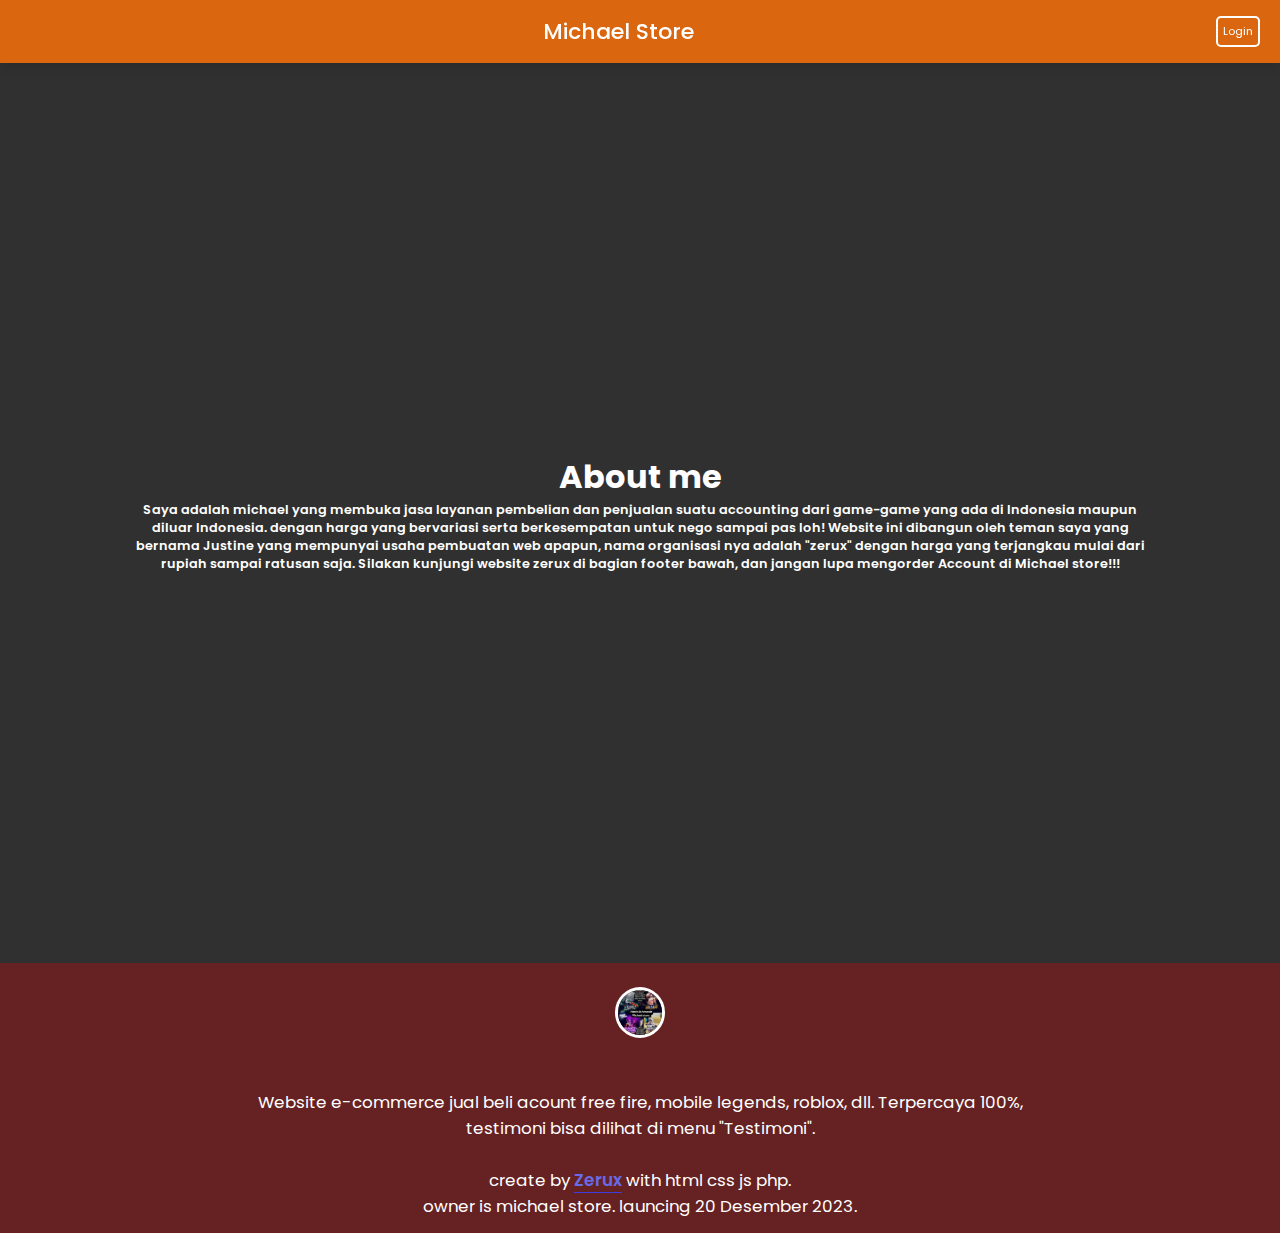
<file: about/index.html>
<!doctype html>
<html>
    <head>
        <meta http-equiv="content-type" content="text/html; charset=utf-8" />
        <meta name="viewport" content="width=device-width, initial-scale=1.0" />
        <link
            rel="stylesheet"
            href="https://unicons.iconscout.com/release/v4.0.0/css/line.css"
        />
        <link rel="stylesheet" href="style.css" type="text/css" media="all" />
        <script src="script.js" defer></script>
        <title>About me</title>
    </head>
    <body>
        <nav class="nav">
            <i class="uil uil-bars navOpenBtn"></i>
            <a href="#" class="logo">Michael Store</a>

            <ul class="nav-links">
                <i class="uil uil-times navCloseBtn"></i>
                <img src="icon.png" class="logoImgNav" alt="" />
                <li><a href="#">Home</a></li>
                <li><a href="/products">Products</a></li>
                <li><a href="/testimoni">Testimoni</a></li>
                <li><a href="/about" class="active">About Us</a></li>
                <li><a href="/contact">Contact Us</a></li>
            </ul>

            <a href="/login" class="login">Login</a>
        </nav>

       <div class="content">
         
        <h1>About me</h1>
        <p>Saya adalah michael yang membuka jasa layanan pembelian dan penjualan suatu accounting dari game-game yang ada di Indonesia maupun diluar Indonesia. dengan harga yang bervariasi serta berkesempatan untuk nego sampai pas loh! Website ini dibangun oleh teman saya yang bernama Justine yang mempunyai usaha pembuatan web apapun, nama organisasi nya adalah "zerux" dengan harga yang terjangkau mulai dari rupiah sampai ratusan saja. Silakan kunjungi website zerux di bagian footer bawah, dan jangan lupa mengorder Account di Michael store!!!</p>
       </div>
        
        
                <div class="footer">
                <img src="icon.png" class="logoImgFot" alt="" />
                <p id="fotTxt">
                    Website e-commerce jual beli acount free fire, mobile
                    legends, roblox, dll. Terpercaya 100%, testimoni bisa
                    dilihat di menu "Testimoni".
                    <br />
                    <br />
                    create by
                    <a
                        class="zerux"
                        href="https://zeruxwebsite.zeru-program.repl.co/"
                        >Zerux</a
                    >
                    with html css js php.<br />
                    owner is michael store. launcing 20 Desember 2023.
                </p>
            </div>
    </body>
</html>
</file>
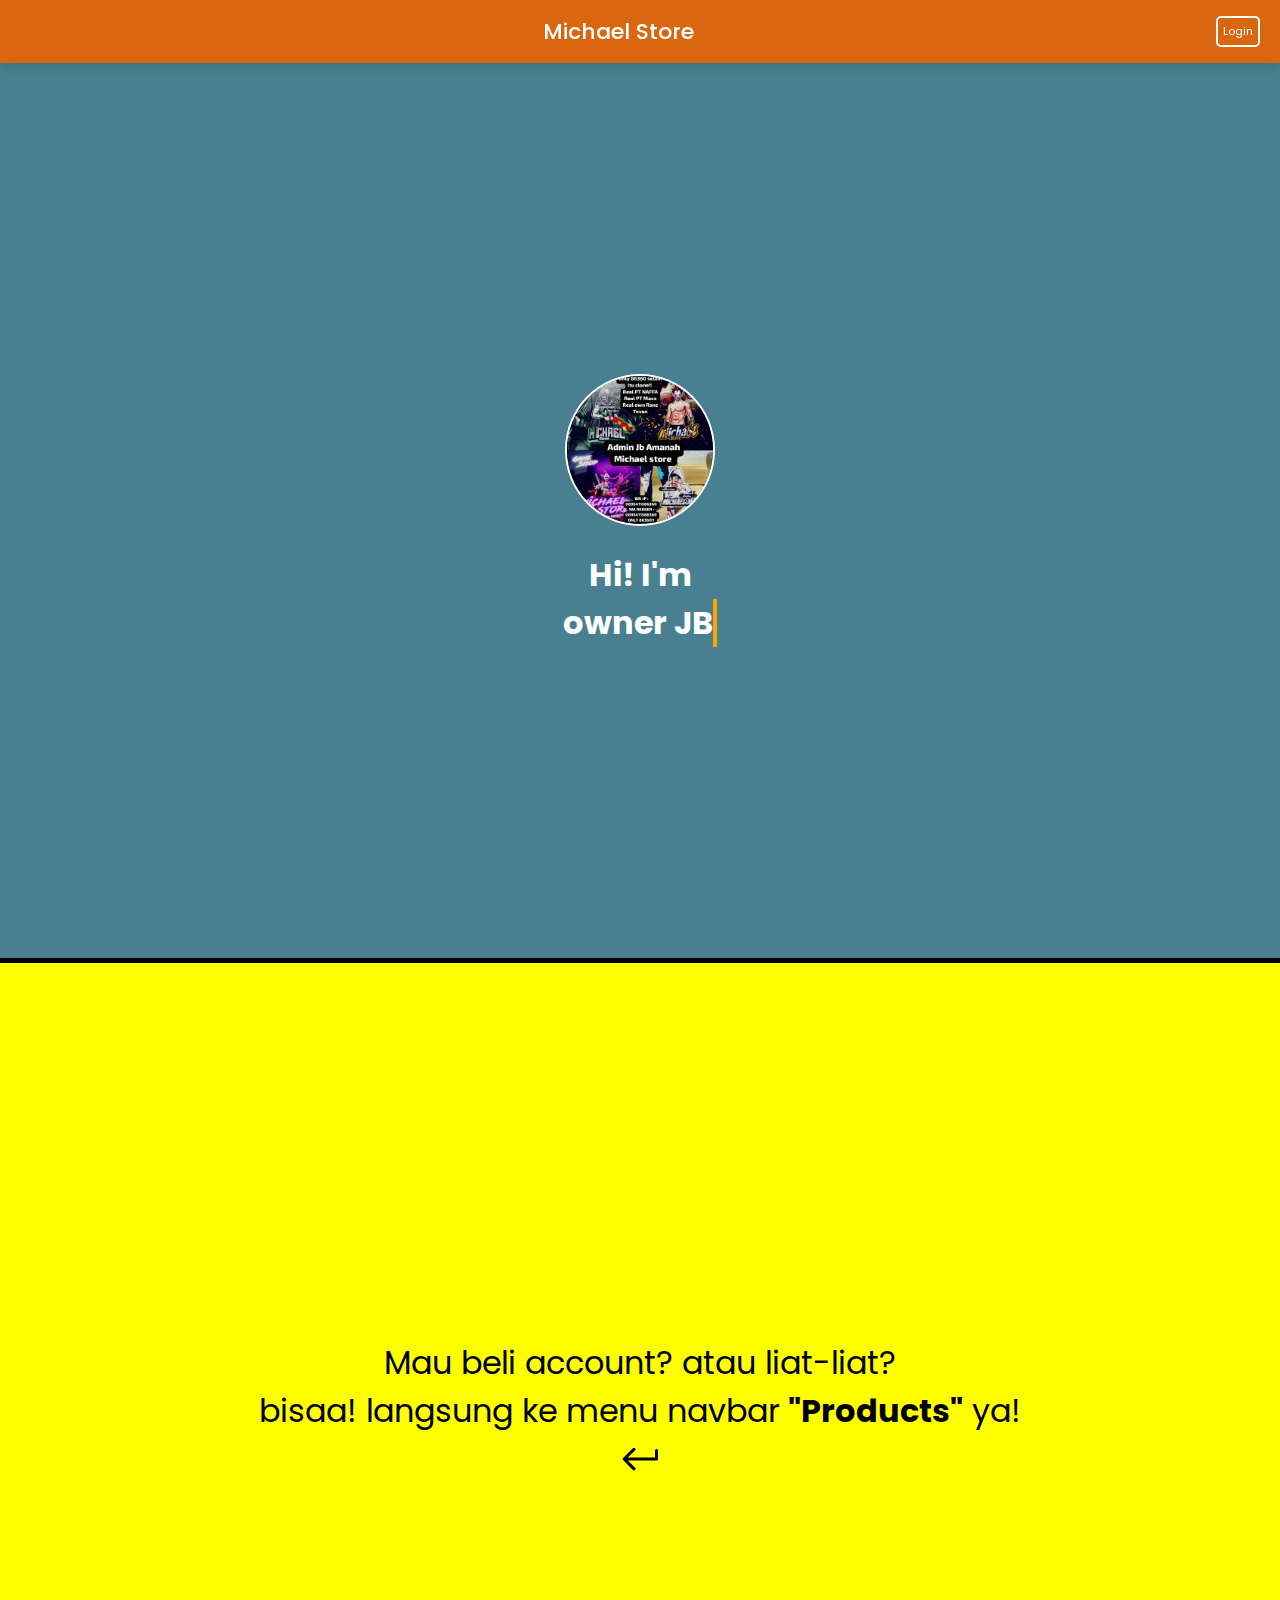
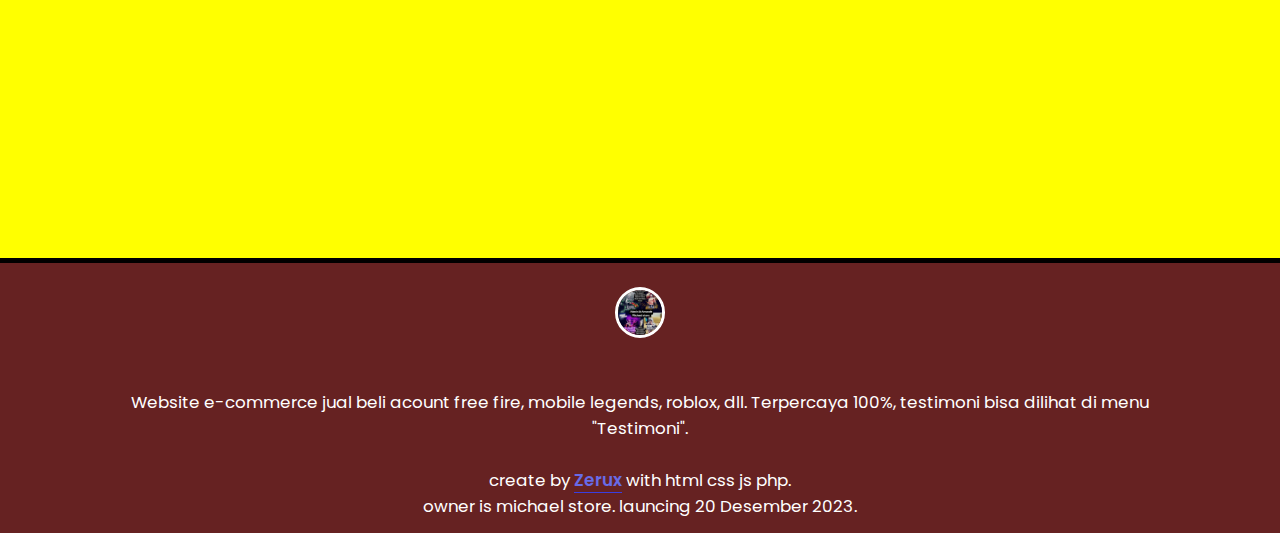
<file: home/index.html>
<!doctype html>
<html lang="en">
    <head>
        <meta charset="UTF-8" />
        <meta http-equiv="X-UA-Compatible" content="IE=edge" />
        <meta name="viewport" content="width=device-width, initial-scale=1.0" />
        <title>Michael store</title>

        <link rel="stylesheet" href="style.css" />

        <link
            rel="stylesheet"
            href="https://unicons.iconscout.com/release/v4.0.0/css/line.css"
        />
        <script src="script.js" defer></script>
    </head>

    <body>
        <nav class="nav">
            <i class="uil uil-bars navOpenBtn"></i>
            <a href="#" class="logo">Michael Store</a>

            <ul class="nav-links">
                <i class="uil uil-times navCloseBtn"></i>
                <img src="icon.png" class="logoImgNav" alt="" />
                <li><a href="#" class="active">Home</a></li>
                <li><a href="/products">Products</a></li>
                <li><a href="/testimoni">Testimoni</a></li>
                <li><a href="/about">About Us</a></li>
                <li><a href="/contact">Contact Us</a></li>
            </ul>

            <a href="/login" class="login">Login</a>
        </nav>
        <div class="content">
            <div class="opening">
                <img src="icon.png" class="logoImg" alt="" />
                <br />
                <h2>
                    Hi! I'm
                    <p class="writing">owner JB</p>
                </h2>
            </div>
            <div class="content-lain">
                <p id="cltxt">
                    Mau beli account? atau liat-liat? <br />bisaa! langsung ke
                    menu navbar <b>"Products"</b> ya!
                </p>
                <svg
                    viewBox="0 0 48 48"
                    xmlns="http://www.w3.org/2000/svg"
                    height="1.5em"
                    width="1.5em"
                >
                    <path
                        fill="currentColor"
                        d="m16.9 34.9-9.8-9.8q-.25-.25-.35-.525-.1-.275-.1-.525 0-.3.1-.55.1-.25.35-.5l9.8-9.8q.45-.45 1.1-.475.65-.025 1.1.425.45.45.45 1.075T19.1 15.3l-7.3 7.3H39v-7.1q0-.65.425-1.075Q39.85 14 40.5 14q.65 0 1.075.425Q42 14.85 42 15.5v8.55q0 .65-.425 1.075-.425.425-1.075.425H11.85l7.25 7.25q.45.45.45 1.05 0 .6-.45 1.05-.45.45-1.1.45-.65 0-1.1-.45Z"
                    />
                </svg>
            </div>
            <div class="footer">
                <img src="icon.png" class="logoImgFot" alt="" />
                <p id="fotTxt">
                    Website e-commerce jual beli acount free fire, mobile
                    legends, roblox, dll. Terpercaya 100%, testimoni bisa
                    dilihat di menu "Testimoni".
                    <br />
                    <br />
                    create by
                    <a
                        class="zerux"
                        href="https://zeruxwebsite.zeru-program.repl.co/"
                        >Zerux</a
                    >
                    with html css js php.<br />
                    owner is michael store. launcing 20 Desember 2023.
                </p>
            </div>
        </div>
    </body>
</html>
</file>
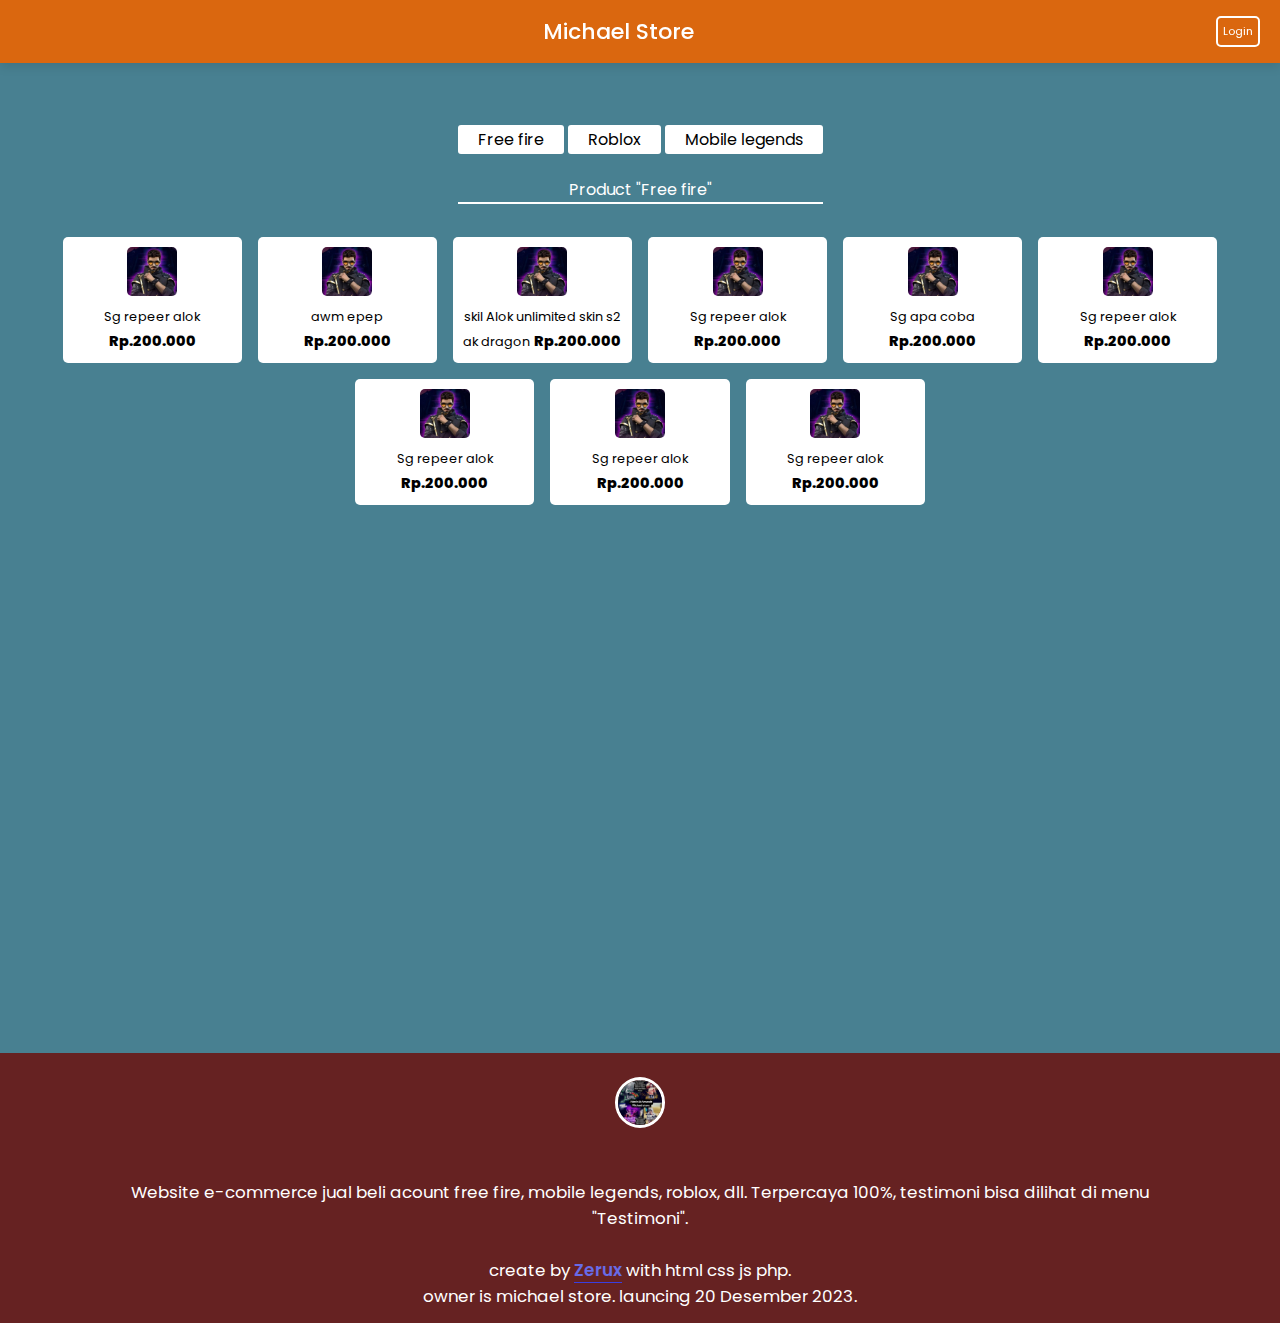
<file: products/index.html>
<!doctype html>
<html>
    <head>
        <meta http-equiv="content-type" content="text/html; charset=utf-8" />
        <meta name="viewport" content="width=device-width, initial-scale=1.0" />
        <link
            rel="stylesheet"
            href="https://unicons.iconscout.com/release/v4.0.0/css/line.css"
        />
        <link rel="stylesheet" href="style.css" type="text/css" media="all" />
        <script src="script.js" defer></script>
        <title>Product</title>
    </head>
    <body>
        <nav class="nav">
            <i class="uil uil-bars navOpenBtn"></i>
            <a href="#" class="logo">Michael Store</a>

            <ul class="nav-links">
                <i class="uil uil-times navCloseBtn"></i>
                <img src="icon.png" class="logoImgNav" alt="" />
                <li><a href="#">Home</a></li>
                <li><a href="/products" class="active">Products</a></li>
                <li><a href="/testimoni">Testimoni</a></li>
                <li><a href="/about">About Us</a></li>
                <li><a href="/contact">Contact Us</a></li>
            </ul>

            <a href="/login" class="login">Login</a>
        </nav>

        <div class="content">
            <div class="swipe-product">
                <a class="b-p p-ff" href="#" onclick="chFf()">Free fire</a>
                <a class="b-p p-roblox" href="#" onclick="chRb()">Roblox</a>
                <a class="b-p p-mlegend" href="#" onclick="chMl()"
                    >Mobile legends</a
                >
                <br />
                <br />
                <p id="chTxt">Product "Free fire"</p>
                <br />
            </div>
            <div id="box-ff">
                <div id="box1" class="box-1">
                    <a href="#" class="box">
                        <div>
                            <img src="i.png" class="img-box-p" alt="gbr" />
                            <br />
                            <label class="dbox">Sg repeer alok</label>
                            <label class="dbox harga">Rp.200.000</label>
                        </div>
                    </a>
                    <a href="#" class="box">
                        <div>
                            <img src="i.png" class="img-box-p" alt="gbr" />
                            <br />
                            <label class="dbox">awm epep</label>
                            <label class="dbox harga">Rp.200.000</label>
                        </div>
                    </a>
                    <a href="#" class="box">
                        <div>
                            <img src="i.png" class="img-box-p" alt="gbr" />
                            <br />
                            <label class="dbox"
                                >skil Alok unlimited skin s2 ak dragon</label
                            >
                            <label class="dbox harga">Rp.200.000</label>
                        </div>
                    </a>
                    <a href="#" class="box">
                        <div>
                            <img src="i.png" class="img-box-p" alt="gbr" />
                            <br />
                            <label class="dbox">Sg repeer alok</label>
                            <label class="dbox harga">Rp.200.000</label>
                        </div>
                    </a>
                    <a href="#" class="box">
                        <div>
                            <img src="i.png" class="img-box-p" alt="gbr" />
                            <br />
                            <label class="dbox">Sg apa coba</label>
                            <label class="dbox harga">Rp.200.000</label>
                        </div>
                    </a>
                    <a href="#" class="box">
                        <div>
                            <img src="i.png" class="img-box-p" alt="gbr" />
                            <br />
                            <label class="dbox">Sg repeer alok</label>
                            <label class="dbox harga">Rp.200.000</label>
                        </div>
                    </a>
                    <a href="#" class="box">
                        <div>
                            <img src="i.png" class="img-box-p" alt="gbr" />
                            <br />
                            <label class="dbox">Sg repeer alok</label>
                            <label class="dbox harga">Rp.200.000</label>
                        </div>
                    </a>
                    <a href="#" class="box">
                        <div>
                            <img src="i.png" class="img-box-p" alt="gbr" />
                            <br />
                            <label class="dbox">Sg repeer alok</label>
                            <label class="dbox harga">Rp.200.000</label>
                        </div>
                    </a>
                    <a href="#" class="box">
                        <div>
                            <img src="i.png" class="img-box-p" alt="gbr" />
                            <br />
                            <label class="dbox">Sg repeer alok</label>
                            <label class="dbox harga">Rp.200.000</label>
                        </div>
                    </a>
                    <div class="btn-next">
                        <button type="button" onclick="backFf()">back</button>
                        <button type="button" onclick="nextFf()">next</button>
                    </div>
                </div>
            </div>
        </div>
        <div class="footer">
            <img src="icon.png" class="logoImgFot" alt="" />
            <p id="fotTxt">
                Website e-commerce jual beli acount free fire, mobile legends,
                roblox, dll. Terpercaya 100%, testimoni bisa dilihat di menu
                "Testimoni".
                <br />
                <br />
                create by
                <a
                    class="zerux"
                    href="https://zeruxwebsite.zeru-program.repl.co/"
                    >Zerux</a
                >
                with html css js php.<br />
                owner is michael store. launcing 20 Desember 2023.
            </p>
        </div>
    </body>
</html>
</file>
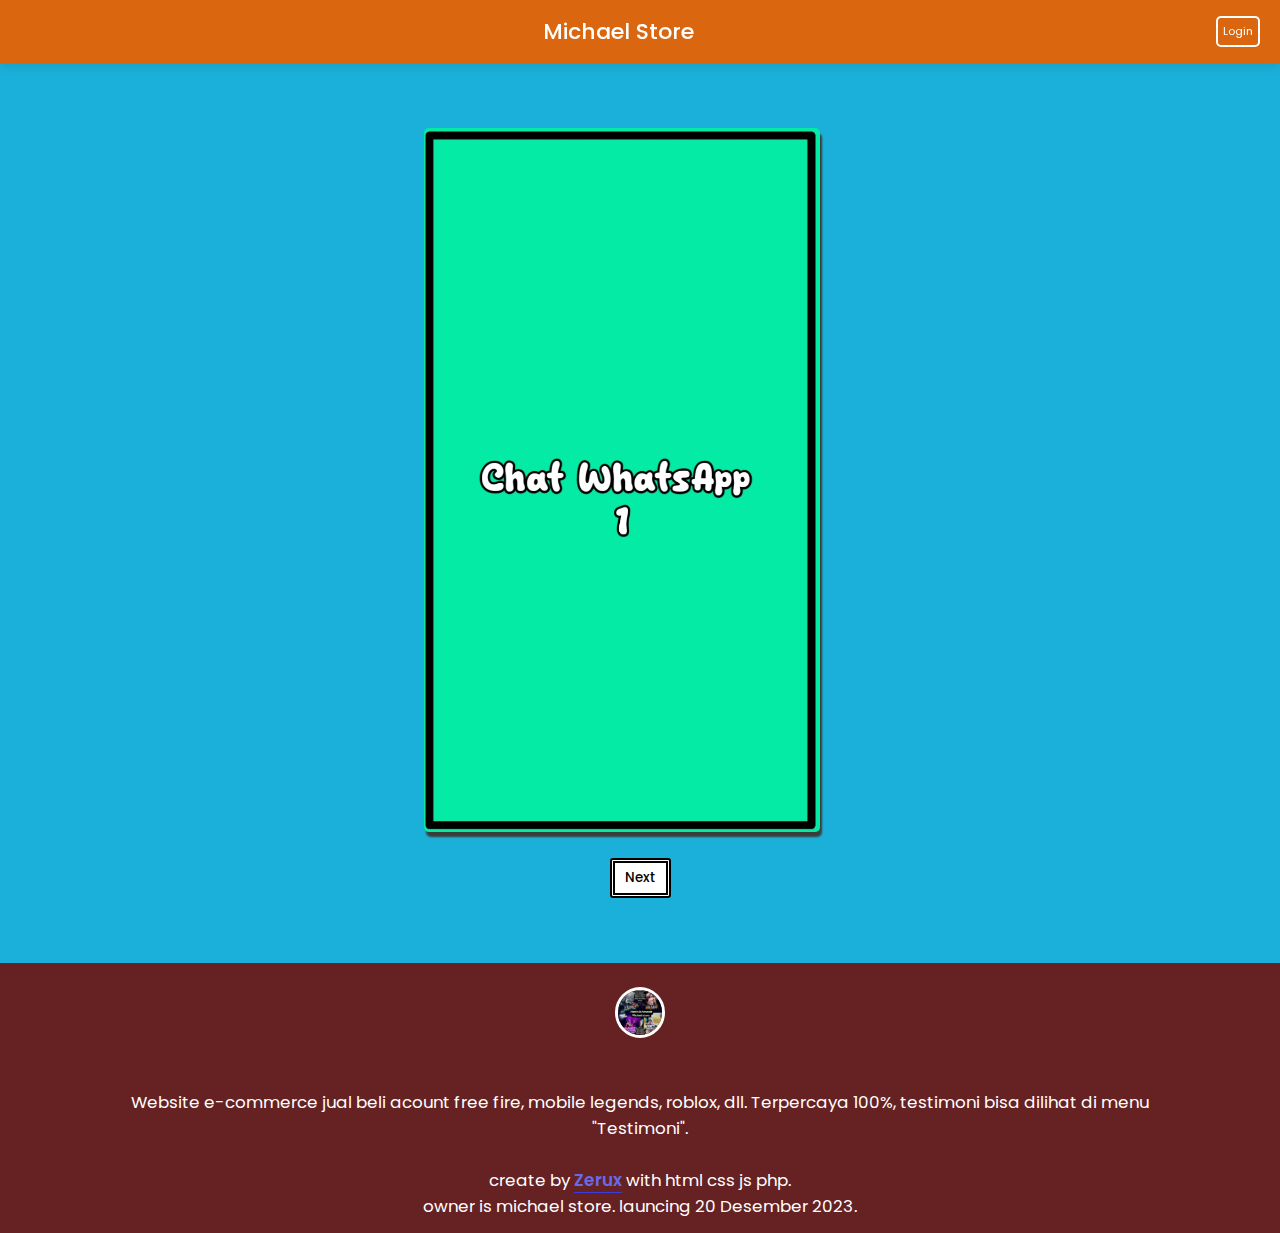
<file: testimoni/index.html>
<!doctype html>
<html>
    <head>
        <meta http-equiv="content-type" content="text/html; charset=utf-8" />
        <meta name="viewport" content="width=device-width, initial-scale=1.0" />
        <link
            rel="stylesheet"
            href="https://unicons.iconscout.com/release/v4.0.0/css/line.css"
        />
        <link rel="stylesheet" href="style.css" type="text/css" media="all" />
        <script src="script.js" defer></script>
        <title>Testimoni</title>
    </head>
    <body>
        <nav class="nav">
            <i class="uil uil-bars navOpenBtn"></i>
            <a href="#" class="logo">Michael Store</a>

            <ul class="nav-links">
                <i class="uil uil-times navCloseBtn"></i>
                <img src="icon.png" class="logoImgNav" alt="" />
                <li><a href="#">Home</a></li>
                <li><a href="/products">Products</a></li>
                <li><a href="/testimoni" class="active">Testimoni</a></li>
                <li><a href="/about">About Us</a></li>
                <li><a href="/contact">Contact Us</a></li>
            </ul>

            <a href="/login" class="login">Login</a>
        </nav>

        <div class="content">
            <div class="slideshow-container">
                <div class="mySlides fade">
                    <img src="t1.jpg" alt="gbr2" class="imgtes" />
                </div>
                <div class="mySlides fade">
                    <img src="t2.jpg" alt="gbr2" class="imgtes" />
                </div>
                <div class="mySlides fade">
                    <img src="t3.jpg" alt="gbr2" class="imgtes" />
                </div>
            </div>
            <div>
                <button class="next" onclick="gantiSlide(1)">Next</button>
            </div>
        </div>
        <div class="footer">
            <img src="icon.png" class="logoImgFot" alt="" />
            <p id="fotTxt">
                Website e-commerce jual beli acount free fire, mobile legends,
                roblox, dll. Terpercaya 100%, testimoni bisa dilihat di menu
                "Testimoni".
                <br />
                <br />
                create by
                <a
                    class="zerux"
                    href="https://zeruxwebsite.zeru-program.repl.co/"
                    >Zerux</a
                >
                with html css js php.<br />
                owner is michael store. launcing 20 Desember 2023.
            </p>
        </div>
    </body>
</html>
</file>
<file: about/style.css>
@import url("https://fonts.googleapis.com/css2?family=Poppins:wght@300;400;500;600&display=swap");
   
   * {
     margin: 0;
     padding: 0;
     box-sizing: border-box;
     font-family: "Poppins", sans-serif;
   }
   
   body {
     user-select: none;
   }
   
   .nav {
     position: sticky;
     top: 0;
     left: 0;
     width: 100%;
     padding: 15px 200px;
     background: #da670f;
     box-shadow: 0 4px 10px rgba(0, 0, 0, 0.1);
   }
   
   .nav,
   .nav .nav-links {
     display: flex;
     align-items: center;
     z-index: 999;
   }
   
   .nav {
     justify-content: space-between;
   }
   
   a {
     color: #fff;
     text-decoration: none;
   }
   
   .nav .logo {
     font-size: 22px;
     font-weight: 500;
   }
   
   .nav .nav-links {
     column-gap: 20px;
     list-style: none;
   }
   
   .nav .nav-links a {
     transition: all 0.2s linear;
   }
   
   .nav.openSearch .nav-links a {
     opacity: 0;
     pointer-events: none;
   }
   
   .nav .search-icon {
     color: #fff;
     font-size: 20px;
     cursor: pointer;
   }
   
   .nav .search-box {
     position: absolute;
     right: 250px;
     height: 45px;
     max-width: 555px;
     width: 100%;
     opacity: 0;
     pointer-events: none;
     transition: all 0.2s linear;
   }
   
   .nav.openSearch .search-box {
     opacity: 1;
     pointer-events: auto;
   }
   
   .search-box .search-icon {
     position: absolute;
     left: 15px;
     top: 50%;
     left: 15px;
     color: #4a98f7;
     transform: translateY(-50%);
   }
   
   .search-box input {
     height: 100%;
     width: 100%;
     border: none;
     outline: none;
     border-radius: 6px;
     background-color: #fff;
     padding: 0 15px 0 45px;
   }
   
   .nav .navCloseBtn:active {
     animation: putar 0.2s;
   }
   
   @keyframes putar {
     from {
       transform: rotate(500deg);
     }
     
     to {
       transform: rotate(-500deg);
     }
   }
   
   .nav .navOpenBtn,
   .nav .navCloseBtn {
     display: none;
   }
   
   .active {
     color: #2793ea;
     border-bottom: 2px solid #2793ea;
     padding: 5px 5px;
     border-radius: 3px;
   }
   
   .nav-links li a:active {
     color: #2793ea;
     transform: scale(0.9);
     font-size: 0.8em;
     border-bottom: 2px solid #2793ea;
     padding: 5px 5px;
     border-radius: 3px;
   }
   
   .login:active {
     transform: scale(0.9);
     transition: 0.4s;
     border: 2px solid black;
   }
   
   .login {
     transition: 0.4s;
     border: 2px solid white;
     border-radius: 5px;
     padding: 5px 5px;
   }
   
   .logoImgNav {
     border-radius: 50%;
     border: 3px solid white;
   }
   
   .content {
     display: flex;
     flex-direction: column;
     justify-content: center;
     align-items: center;
     background: #303030;
     width: 100%;
     height: 100vh;
   }
   
   .footer {
     display: flex;
     flex-direction: column;
     justify-content: center;
     align-items: center;
     background: #622;
     width: 100%;
     height: 30vh;
   }
   
   .logoImgFot {
     animation: pudar 2s;
     margin-bottom: 5%;
     width: 50px;
     border-radius: 50%;
     border: 3px solid white;
   }
   
   .footer p {
     animation: pudar 2s;
     color: white;
     font-weight: 400;
   }
   
   .zerux {
     color: #686be7;
     font-weight: 600;
     border-bottom: 1px solid #3a3ee0;
   }
   
   #fotTxt {
     text-align: center;
   }
   
   h1 {
     color: #fff;
   }
   
   p {
     text-align: center;
     animation: ts 5s infinite alternate;
     color: #fff;
     font-weight: 600;
   }
   
   @keyframes ts {
     20% {
       text-shadow: 2px 2px 5px black;
       transition: 3s;
     }
     
     60% {
       transition: 3s;
       text-shadow: 2px 2px 5px #8e1a1a;
     }
     
     80% {
       text-shadow: 2px 2px 5px #1a238e;
       transition: 3s;
     }
   }
   
   @media screen and (max-width: 368px) {
     
     .nav .navOpenBtn,
     .nav .navCloseBtn {
       display: block;
     }
     
     .nav {
       padding: 15px 20px;
     }
     
     .nav .nav-links {
       position: fixed;
       top: 0;
       left: -100%;
       height: 100%;
       max-width: 280px;
       width: 100%;
       padding-top: 100px;
       row-gap: 30px;
       flex-direction: column;
       background-color: #11101d;
       box-shadow: 0 2px 10px rgba(0, 0, 0, 0.1);
       transition: all 0.5s ease;
       z-index: 100;
     }
     
     .nav.openNav .nav-links {
       left: 0;
     }
     
     .nav .navOpenBtn {
       color: #fff;
       font-size: 20px;
       cursor: pointer;
     }
     
     .nav .navCloseBtn {
       position: absolute;
       top: 20px;
       right: 20px;
       color: #fff;
       font-size: 20px;
       cursor: pointer;
     }
     
     .nav .search-box {
       top: calc(100% + 10px);
       max-width: calc(100% - 20px);
       right: 50%;
       transform: translateX(50%);
       box-shadow: 0 2px 10px rgba(0, 0, 0, 0.1);
     }
     
     .logoImg {
       width: 50px;
     }
     
     .login {
       font-size: 0.6em;
     }
     
     .logoImgNav {
       width: 35px;
       border: 2px solid white;
     }
     
     .logoImgFot {
       width: 35px;
       border: 2px solid white;
     }
     
     .logoImgNav {
       width: 35px;
       border: 2px solid white;
     }
     
     #fotTxt {
       font-size: .4em;
       padding-left: 20px;
       padding-right: 20px;
     }
     
     p {
       font-size: .6em;
       padding: 0 5%;
     }
   }
   
   @media screen and (min-width: 368px) {
     
     .nav .navOpenBtn,
     .nav .navCloseBtn {
       display: block;
     }
     
     .nav {
       padding: 15px 20px;
     }
     
     .nav .nav-links {
       position: fixed;
       top: 0;
       left: -100%;
       height: 100%;
       max-width: 280px;
       width: 100%;
       padding-top: 100px;
       row-gap: 30px;
       flex-direction: column;
       background-color: #11101d;
       box-shadow: 0 2px 10px rgba(0, 0, 0, 0.1);
       transition: all 0.5s ease;
       z-index: 100;
     }
     
     .nav.openNav .nav-links {
       left: 0;
     }
     
     .nav .navOpenBtn {
       color: #fff;
       font-size: 20px;
       cursor: pointer;
     }
     
     .nav .navCloseBtn {
       position: absolute;
       top: 20px;
       right: 20px;
       color: #fff;
       font-size: 20px;
       cursor: pointer;
     }
     
     .nav .search-box {
       top: calc(100% + 10px);
       max-width: calc(100% - 20px);
       right: 50%;
       transform: translateX(50%);
       box-shadow: 0 2px 10px rgba(0, 0, 0, 0.1);
     }
     
     .login {
       font-size: 0.7em;
     }
     
     .logoImgNav {
       width: 50px;
     }
     
     .logoImg {
       width: 50px;
     }
     
     .footer p {
       font-size: .7em;
     }
     
     p {
       font-size: .8em;
       padding: 0 5%;
     }
   }
   
   @media screen and (min-width: 768px) {
     
     .nav .navOpenBtn,
     .nav .navCloseBtn {
       display: inline-block;
     }
     
     .logoImg {
       width: 150px;
     }
     
     .logoImgNav {
       width: 50px;
       border: 2px solid white;
       border-radius: 50%;
     }
     
     .footer {
       font-size: 1.5em;
       padding-left: 10%;
       padding-right: 10%;
     }
     
     .fotTxt {
       margin-bottom: 10px;
     }
     
     .logoImgFot {
       margin-top: 10px;
     }
     
     .logoImgNav {
       width: 50px;
       border: 2px solid white;
       border-radius: 50%;
     }
     
     p {
       padding: 0 10%;
     }
   }
</file>
<file: home/style.css>
/* Google Fonts - Poppins */
@import url("https://fonts.googleapis.com/css2?family=Poppins:wght@300;400;500;600&display=swap");

* {
  margin: 0;
  padding: 0;
  box-sizing: border-box;
  font-family: "Poppins", sans-serif;
}

body {
  user-select: none;
}

.nav {
  position: sticky;
  top: 0;
  left: 0;
  width: 100%;
  padding: 15px 200px;
  background: #da670f;
  box-shadow: 0 4px 10px rgba(0, 0, 0, 0.1);
}

.nav,
.nav .nav-links {
  display: flex;
  align-items: center;
  z-index: 999;
}

.nav {
  justify-content: space-between;
}

a {
  color: #fff;
  text-decoration: none;
}

.nav .logo {
  font-size: 22px;
  font-weight: 500;
}

.nav .nav-links {
  column-gap: 20px;
  list-style: none;
}

.nav .nav-links a {
  transition: all 0.2s linear;
}

.nav.openSearch .nav-links a {
  opacity: 0;
  pointer-events: none;
}

.nav .search-icon {
  color: #fff;
  font-size: 20px;
  cursor: pointer;
}

.nav .search-box {
  position: absolute;
  right: 250px;
  height: 45px;
  max-width: 555px;
  width: 100%;
  opacity: 0;
  pointer-events: none;
  transition: all 0.2s linear;
}

.nav.openSearch .search-box {
  opacity: 1;
  pointer-events: auto;
}

.search-box .search-icon {
  position: absolute;
  left: 15px;
  top: 50%;
  left: 15px;
  color: #4a98f7;
  transform: translateY(-50%);
}

.search-box input {
  height: 100%;
  width: 100%;
  border: none;
  outline: none;
  border-radius: 6px;
  background-color: #fff;
  padding: 0 15px 0 45px;
}

.nav .navCloseBtn:active {
  animation: putar .2s;
}

@keyframes putar {
  from {
    transform: rotate(500deg);
  }
  
  to {
    transform: rotate(-500deg);
  }
}

.nav .navOpenBtn,
.nav .navCloseBtn {
  display: none;
}

.logoImg {
  border-radius: 50%;
  animation: pudar 2s;
  border: 2px solid white;
}
#cltxt {
  animation: pudar 2s;
}
.content {
  display: flex;
  flex-direction: column;
  justify-content: center;
  align-items: center;
  text-align: center;
}

.active {
  color: #2793ea;
  border-bottom: 2px solid #2793ea;
  padding: 5px 5px;
  border-radius: 3px;
}

.nav-links li a:active {
  color: #2793ea;
  transform: scale(.9);
  font-size: .8em;
  border-bottom: 2px solid #2793ea;
  padding: 5px 5px;
  border-radius: 3px;
}

.login:active {
  transform: scale(.9);
  transition: .4s;
  border: 2px solid black;
}

.login {
  transition: .4s;
  border: 2px solid white;
  border-radius: 5px;
  padding: 5px 5px;
}

.writing {
  animation: pudar 2s;
  overflow: hidden;
  border-right: .15em solid orange;
  white-space: nowrap;
  margin: 0 auto;
  animation: typing 1.5s steps(8) alternate infinite;
}

@keyframes typing {
  from {
    width: 0%;
  }
  
  to {
    width: 130%;
  }
}

@keyframes borbot {
  40% {
    border-bottom: 5px solid #28acd5;
    border-bottom-left-radius: 5px;
    border-bottom-right-radius: 5px;
  }
  
  60% {
    border-bottom: 5px solid #d54b28;
  }
  
  80% {
    border-bottom: 5px solid #c628d5;
  }
}

.opening {
  display: flex;
  flex-direction: column;
  justify-content: center;
  align-items: center;
  width: 100%;
  height: 100vh;
  color: white;
  border-bottom: 5px solid black;
  background: #488091;
  animation: borbot 5s infinite alternate ease-in-out;
}

@keyframes pudar {
  from {
    opacity: 0;
  }
  
  to {
    opacity: 1;
    transition: .8s;
  }
}

.content-lain {
  display: flex;
  flex-direction: column;
  justify-content: center;
  align-items: center;
  border-bottom: 5px solid black;
  background: yellow;
  width: 100%;
  height: 100vh;
  animation: borbot 5s infinite alternate ease-in-out;
}

.footer {
  display: flex;
  flex-direction: column;
  justify-content: center;
  align-items: center;
  background: #622;
  width: 100%;
  height: 30vh;
}

h2 {
  animation: pudar 2s;
}

.logoImgFot {
  animation: pudar 2s;
  margin-bottom: 5%;
  width: 50px;
  border-radius: 50%;
  border: 3px solid white;
}

.footer p {
  animation: pudar 2s;
  color: white;
  font-weight: 400;
}

.zerux {
  color: #686be7;
  font-weight: 600;
  border-bottom: 1px solid #3a3ee0;
}
.logoImgNav {
  border-radius: 50%;
  border: 3px solid white;
}
/* responsive */
@media screen and (max-width: 368px) {
  
  .nav .navOpenBtn,
  .nav .navCloseBtn {
    display: block;
  }
  
  .nav {
    padding: 15px 20px;
  }
  
  .nav .nav-links {
    position: fixed;
    top: 0;
    left: -100%;
    height: 100%;
    max-width: 280px;
    width: 100%;
    padding-top: 100px;
    row-gap: 30px;
    flex-direction: column;
    background-color: #11101d;
    box-shadow: 0 2px 10px rgba(0, 0, 0, 0.1);
    transition: all 0.5s ease;
    z-index: 100;
  }
  
  .nav.openNav .nav-links {
    left: 0;
  }
  
  .nav .navOpenBtn {
    color: #fff;
    font-size: 20px;
    cursor: pointer;
  }
  
  .nav .navCloseBtn {
    position: absolute;
    top: 20px;
    right: 20px;
    color: #fff;
    font-size: 20px;
    cursor: pointer;
  }
  
  .nav .search-box {
    top: calc(100% + 10px);
    max-width: calc(100% - 20px);
    right: 50%;
    transform: translateX(50%);
    box-shadow: 0 2px 10px rgba(0, 0, 0, 0.1);
  }
  
  .logoImg {
    width: 50px;
  }
  
  .login {
    font-size: .6em;
  }
  .logoImgFot {
    width: 35px;
    border: 2px solid white;
  }
  .logoImgNav {
    width: 35px;
    border: 2px solid white;
  }
  
  #fotTxt {
    font-size: .4em;
    padding-left: 20px;
    padding-right: 20px;
  }
}

@media screen and (min-width: 368px) {
  
  .nav .navOpenBtn,
  .nav .navCloseBtn {
    display: block;
  }
  
  .nav {
    padding: 15px 20px;
  }
  
  .nav .nav-links {
    position: fixed;
    top: 0;
    left: -100%;
    height: 100%;
    max-width: 280px;
    width: 100%;
    padding-top: 100px;
    row-gap: 30px;
    flex-direction: column;
    background-color: #11101d;
    box-shadow: 0 2px 10px rgba(0, 0, 0, 0.1);
    transition: all 0.5s ease;
    z-index: 100;
  }
  
  .nav.openNav .nav-links {
    left: 0;
  }
  
  .nav .navOpenBtn {
    color: #fff;
    font-size: 20px;
    cursor: pointer;
  }
  
  .nav .navCloseBtn {
    position: absolute;
    top: 20px;
    right: 20px;
    color: #fff;
    font-size: 20px;
    cursor: pointer;
  }
  
  .nav .search-box {
    top: calc(100% + 10px);
    max-width: calc(100% - 20px);
    right: 50%;
    transform: translateX(50%);
    box-shadow: 0 2px 10px rgba(0, 0, 0, 0.1);
  }
  
  .login {
    font-size: .7em;
  }
  
  .nav .search-box {
    right: 100px;
    max-width: 400px;
  }
  
  .logoImgNav {
    width: 50px;
  }
  .logoImg {
    width: 50px;
  }
  
  .footer p {
    font-size: .7em;
  }
}

@media screen and (min-width: 768px) {
  
  .nav .navOpenBtn,
  .nav .navCloseBtn {
    display: inline-block;
  }
  
  .logoImg {
    width: 150px;
  }
  
  h2 {
    font-size: 2em;
  }
  
  .content-lain {
    font-size: 2em;
  }
  
  .footer {
    font-size: 1.5em;
    padding-left: 10%;
    padding-right: 10%;
  }
  
  .fotTxt {
    margin-bottom: 10px;
  }
  
  .logoImgFot {
    margin-top: 10px;
  }
  
  .logoImgNav {
    width: 50px;
    border: 2px solid white;
    border-radius: 50%;
  }
}
</file>
<file: products/style.css>
@import url("https://fonts.googleapis.com/css2?family=Poppins:wght@300;400;500;600&display=swap");
   
   * {
     margin: 0;
     padding: 0;
     box-sizing: border-box;
     font-family: "Poppins", sans-serif;
   }
   
   body {
     user-select: none;
   }
   
   .nav {
     position: sticky;
     top: 0;
     left: 0;
     width: 100%;
     padding: 15px 200px;
     background: #da670f;
     box-shadow: 0 4px 10px rgba(0, 0, 0, 0.1);
   }
   
   .nav,
   .nav .nav-links {
     display: flex;
     align-items: center;
     z-index: 999;
   }
   
   .nav {
     justify-content: space-between;
   }
   
   a {
     color: #fff;
     text-decoration: none;
   }
   
   .nav .logo {
     font-size: 22px;
     font-weight: 500;
   }
   
   .nav .nav-links {
     column-gap: 20px;
     list-style: none;
   }
   
   .nav .nav-links a {
     transition: all 0.2s linear;
   }
   
   .nav.openSearch .nav-links a {
     opacity: 0;
     pointer-events: none;
   }
   
   .nav .search-icon {
     color: #fff;
     font-size: 20px;
     cursor: pointer;
   }
   
   .nav .search-box {
     position: absolute;
     right: 250px;
     height: 45px;
     max-width: 555px;
     width: 100%;
     opacity: 0;
     pointer-events: none;
     transition: all 0.2s linear;
   }
   
   .nav.openSearch .search-box {
     opacity: 1;
     pointer-events: auto;
   }
   
   .search-box .search-icon {
     position: absolute;
     left: 15px;
     top: 50%;
     left: 15px;
     color: #4a98f7;
     transform: translateY(-50%);
   }
   
   .search-box input {
     height: 100%;
     width: 100%;
     border: none;
     outline: none;
     border-radius: 6px;
     background-color: #fff;
     padding: 0 15px 0 45px;
   }
   
   .nav .navCloseBtn:active {
     animation: putar 0.2s;
   }
   
   @keyframes putar {
     from {
       transform: rotate(500deg);
     }
     
     to {
       transform: rotate(-500deg);
     }
   }
   
   .nav .navOpenBtn,
   .nav .navCloseBtn {
     display: none;
   }
   
   .active {
     color: #2793ea;
     border-bottom: 2px solid #2793ea;
     padding: 5px 5px;
     border-radius: 3px;
   }
   
   .nav-links li a:active {
     color: #2793ea;
     transform: scale(0.9);
     font-size: 0.8em;
     border-bottom: 2px solid #2793ea;
     padding: 5px 5px;
     border-radius: 3px;
   }
   
   .login:active {
     transform: scale(0.9);
     transition: 0.4s;
     border: 2px solid black;
   }
   
   .login {
     transition: 0.4s;
     border: 2px solid white;
     border-radius: 5px;
     padding: 5px 5px;
   }
   
   .logoImgNav {
     border-radius: 50%;
     border: 3px solid white;
   }
   
   .content {
     display: flex;
     flex-direction: column;
     align-items: center;
     color: white;
     background: #488091;
     width: 100%;
     height: 100vh;
   }
   
   .footer {
     display: flex;
     flex-direction: column;
     justify-content: center;
     align-items: center;
     background: #622;
     width: 100%;
     height: 30vh;
   }
   
   .logoImgFot {
     animation: pudar 2s;
     margin-bottom: 5%;
     width: 50px;
     border-radius: 50%;
     border: 3px solid white;
   }
   
   .footer p {
     animation: pudar 2s;
     color: white;
     font-weight: 400;
   }
   
   .zerux {
     color: #686be7;
     font-weight: 600;
     border-bottom: 1px solid #3a3ee0;
   }
   
   #fotTxt {
     text-align: center;
   }
   
   .swipe-product {
     margin-top: 5%;
   }
   
   .b-p:active {
     background: #69e95b;
     transition: .3s;
   }
   
   .b-p {
     background: white;
     transition: .3s;
     color: black;
     padding: 3px 20px;
     border-radius: 3px;
   }
   
   .p-ff {}
   
   #chTxt {
     text-align: center;
     border-bottom: 2px solid white;
   }
   
   #box-ff {
     display: flex;
     justify-content: center;
     flex-wrap: wrap;
   }
   
   #box-rb {
     display: flex;
     justify-content: center;
     flex-wrap: wrap;
   }
   
   #box-ml {
     display: flex;
     justify-content: center;
     flex-wrap: wrap;
   }
   
   .box-1 {
     display: flex;
     justify-content: center;
     flex-wrap: wrap;
   }
   
   .box-2 {
     display: flex;
     justify-content: center;
     flex-wrap: wrap;
   }
   
   .box:active {
     transform: scale(.9);
     background: black;
     color: white;
     transition: .3s;
   }
   
   .box {
     flex: 0 0 calc(33.333% - 20px);
     transition: .3s;
     background: white;
     color: black;
     text-align: center;
     border-radius: 5px;
     padding: 20px 10px 30px 10px;
     margin: 10px;
   }
   
   .harga {
     font-weight: 800;
   }
   
   .btn-next {}
   
   .img-box-p {
     width: 50px;
     border-radius: 5px;
   }
   
   @media screen and (max-width: 368px) {
     
     .nav .navOpenBtn,
     .nav .navCloseBtn {
       display: block;
     }
     
     .nav {
       padding: 15px 20px;
     }
     
     .nav .nav-links {
       position: fixed;
       top: 0;
       left: -100%;
       height: 100%;
       max-width: 280px;
       width: 100%;
       padding-top: 100px;
       row-gap: 30px;
       flex-direction: column;
       background-color: #11101d;
       box-shadow: 0 2px 10px rgba(0, 0, 0, 0.1);
       transition: all 0.5s ease;
       z-index: 100;
     }
     
     .nav.openNav .nav-links {
       left: 0;
     }
     
     .nav .navOpenBtn {
       color: #fff;
       font-size: 20px;
       cursor: pointer;
     }
     
     .nav .navCloseBtn {
       position: absolute;
       top: 20px;
       right: 20px;
       color: #fff;
       font-size: 20px;
       cursor: pointer;
     }
     
     .nav .search-box {
       top: calc(100% + 10px);
       max-width: calc(100% - 20px);
       right: 50%;
       transform: translateX(50%);
       box-shadow: 0 2px 10px rgba(0, 0, 0, 0.1);
     }
     
     .logoImg {
       width: 50px;
     }
     
     .login {
       font-size: 0.6em;
     }
     
     .logoImgNav {
       width: 35px;
       border: 2px solid white;
     }
     
     .logoImgFot {
       width: 35px;
       border: 2px solid white;
     }
     
     .logoImgNav {
       width: 35px;
       border: 2px solid white;
     }
     
     #fotTxt {
       font-size: .4em;
       padding-left: 20px;
       padding-right: 20px;
     }
     
     .content {
       height: auto;
       padding-bottom: 50px;
     }
     
     .dbox {
       font-size: .5em;
     }
     
     .box {
       display: flex;
       flex-direction: column;
       flex: 0 0 calc(30.2222% - 20px);
       padding: 10px 10px 10px 10px;
       margin: 8px;
     }
     
     .img-box-p {
       width: 30px;
     }
   }
   
   @media screen and (min-width: 368px) {
     
     .nav .navOpenBtn,
     .nav .navCloseBtn {
       display: block;
     }
     
     .nav {
       padding: 15px 20px;
     }
     
     .nav .nav-links {
       position: fixed;
       top: 0;
       left: -100%;
       height: 100%;
       max-width: 280px;
       width: 100%;
       padding-top: 100px;
       row-gap: 30px;
       flex-direction: column;
       background-color: #11101d;
       box-shadow: 0 2px 10px rgba(0, 0, 0, 0.1);
       transition: all 0.5s ease;
       z-index: 100;
     }
     
     .nav.openNav .nav-links {
       left: 0;
     }
     
     .nav .navOpenBtn {
       color: #fff;
       font-size: 20px;
       cursor: pointer;
     }
     
     .nav .navCloseBtn {
       position: absolute;
       top: 20px;
       right: 20px;
       color: #fff;
       font-size: 20px;
       cursor: pointer;
     }
     
     .nav .search-box {
       top: calc(100% + 10px);
       max-width: calc(100% - 20px);
       right: 50%;
       transform: translateX(50%);
       box-shadow: 0 2px 10px rgba(0, 0, 0, 0.1);
     }
     
     .login {
       font-size: 0.7em;
     }
     
     .logoImgNav {
       width: 50px;
     }
     
     .logoImg {
       width: 50px;
     }
     
     .footer p {
       font-size: .7em;
     }
     
     .content {
       height: 110vh;
       padding-bottom: 50px;
     }
     
     .dbox {
       font-size: .8em;
     }
     
     .harga {
       font-size: .9em;
       font-weight: 800;
     }
   }
   
   @media screen and (min-width: 768px) {
     
     .nav .navOpenBtn,
     .nav .navCloseBtn {
       display: inline-block;
     }
     
     .logoImg {
       width: 150px;
     }
     
     .logoImgNav {
       width: 50px;
       border: 2px solid white;
       border-radius: 50%;
     }
     
     .footer {
       font-size: 1.5em;
       padding-left: 10%;
       padding-right: 10%;
     }
     
     .fotTxt {
       margin-bottom: 10px;
     }
     
     .logoImgFot {
       margin-top: 10px;
     }
     
     .logoImgNav {
       width: 50px;
       border: 2px solid white;
       border-radius: 50%;
     }
     .box {
       display: flex;
       flex-direction: column;
       flex: 0 0 calc(15.555% - 20px);
       padding: 10px 10px 10px 10px;
       margin: 8px;
     }
     button {
       display: none;
     }
   }
</file>
<file: testimoni/style.css>
@import url("https://fonts.googleapis.com/css2?family=Poppins:wght@300;400;500;600&display=swap");
   
   * {
     margin: 0;
     padding: 0;
     box-sizing: border-box;
     font-family: "Poppins", sans-serif;
   }
   
   body {
     user-select: none;
     
   }
   
   .nav {
     position: sticky;
     top: 0;
     left: 0;
     width: 100%;
     padding: 15px 200px;
     background: #da670f;
     box-shadow: 0 4px 10px rgba(0, 0, 0, 0.1);
   }
   
   .nav,
   .nav .nav-links {
     display: flex;
     align-items: center;
     z-index: 999;
   }
   
   .nav {
     justify-content: space-between;
   }
   
   a {
     color: #fff;
     text-decoration: none;
   }
   
   .nav .logo {
     font-size: 22px;
     font-weight: 500;
   }
   
   .nav .nav-links {
     column-gap: 20px;
     list-style: none;
   }
   
   .nav .nav-links a {
     transition: all 0.2s linear;
   }
   
   .nav.openSearch .nav-links a {
     opacity: 0;
     pointer-events: none;
   }
   
   .nav .search-icon {
     color: #fff;
     font-size: 20px;
     cursor: pointer;
   }
   
   .nav .search-box {
     position: absolute;
     right: 250px;
     height: 45px;
     max-width: 555px;
     width: 100%;
     opacity: 0;
     pointer-events: none;
     transition: all 0.2s linear;
   }
   
   .nav.openSearch .search-box {
     opacity: 1;
     pointer-events: auto;
   }
   
   .search-box .search-icon {
     position: absolute;
     left: 15px;
     top: 50%;
     left: 15px;
     color: #4a98f7;
     transform: translateY(-50%);
   }
   
   .search-box input {
     height: 100%;
     width: 100%;
     border: none;
     outline: none;
     border-radius: 6px;
     background-color: #fff;
     padding: 0 15px 0 45px;
   }
   
   .nav .navCloseBtn:active {
     animation: putar 0.2s;
   }
   
   @keyframes putar {
     from {
       transform: rotate(500deg);
     }
     
     to {
       transform: rotate(-500deg);
     }
   }
   
   .nav .navOpenBtn,
   .nav .navCloseBtn {
     display: none;
   }
   
   .active {
     color: #2793ea;
     border-bottom: 2px solid #2793ea;
     padding: 5px 5px;
     border-radius: 3px;
   }
   
   .nav-links li a:active {
     color: #2793ea;
     transform: scale(0.9);
     font-size: 0.8em;
     border-bottom: 2px solid #2793ea;
     padding: 5px 5px;
     border-radius: 3px;
   }
   
   .login:active {
     transform: scale(0.9);
     transition: 0.4s;
     border: 2px solid black;
   }
   
   .login {
     transition: 0.4s;
     border: 2px solid white;
     border-radius: 5px;
     padding: 5px 5px;
   }
   
   .logoImgNav {
     border-radius: 50%;
     border: 3px solid white;
   }
   
   .content {
     display: flex;
     flex-direction: column;
     justify-content: center;
     align-items: center;
     background: #fff;
     width: 100%;
     height: 100vh;
     background: #1bb0da;
   }
   
   .footer {
     display: flex;
     flex-direction: column;
     justify-content: center;
     align-items: center;
     background: #622;
     width: 100%;
     height: 30vh;
   }
   
   .logoImgFot {
     animation: pudar 2s;
     margin-bottom: 5%;
     width: 50px;
     border-radius: 50%;
     border: 3px solid white;
   }
   
   .footer p {
     animation: pudar 2s;
     color: white;
     font-weight: 400;
   }
   
   .zerux {
     color: #686be7;
     font-weight: 600;
     border-bottom: 1px solid #3a3ee0;
   }
   
   #fotTxt {
     text-align: center;
   }
   
   .next:active {
     transform: scale(.9);
     background: lime;
     transition: .4s;
   }
   .next {
     display: flex;
     transition: .4s;
     background: #fff;
     justify-content: center;
     align-items: center;
     padding: 5px 10px;
     border-radius: 3px;
     margin-top: 30%;
     font-weight: 500;
     border: 5px double black;
   }
   
   .mySlides img {}
   
   .mySlides {
     display: none;
     animation: fade .8s ease-in-out;
     transition: .6s;
   }
   
   @keyframes fade {
     from {
       transition: .6s;
       opacity: 0;
     }
     
     to {
       opacity: 1;
       transition: .6s;
     }
   }
   
   .imgtes {
     margin-left: 10%;
     width: 80%;
     height: auto;
     border-radius: 5px;
     box-shadow: 2px 5px 2px #393d39;
   }
   
   .slideshow-container {
     position: relative;
     margin: 0;
   }
   
   @media screen and (max-width: 368px) {
     
     .nav .navOpenBtn,
     .nav .navCloseBtn {
       display: block;
     }
     
     .nav {
       padding: 15px 20px;
     }
     
     .nav .nav-links {
       position: fixed;
       top: 0;
       left: -100%;
       height: 100%;
       max-width: 280px;
       width: 100%;
       padding-top: 100px;
       row-gap: 30px;
       flex-direction: column;
       background-color: #11101d;
       box-shadow: 0 2px 10px rgba(0, 0, 0, 0.1);
       transition: all 0.5s ease;
       z-index: 100;
     }
     
     .nav.openNav .nav-links {
       left: 0;
     }
     
     .nav .navOpenBtn {
       color: #fff;
       font-size: 20px;
       cursor: pointer;
     }
     
     .nav .navCloseBtn {
       position: absolute;
       top: 20px;
       right: 20px;
       color: #fff;
       font-size: 20px;
       cursor: pointer;
     }
     
     .nav .search-box {
       top: calc(100% + 10px);
       max-width: calc(100% - 20px);
       right: 50%;
       transform: translateX(50%);
       box-shadow: 0 2px 10px rgba(0, 0, 0, 0.1);
     }
     
     .logoImg {
       width: 50px;
     }
     
     .login {
       font-size: 0.6em;
     }
     
     .logoImgNav {
       width: 35px;
       border: 2px solid white;
     }
     
     .logoImgFot {
       width: 35px;
       border: 2px solid white;
     }
     
     .logoImgNav {
       width: 35px;
       border: 2px solid white;
     }
     
     #fotTxt {
       font-size: .4em;
       padding-left: 20px;
       padding-right: 20px;
     }
     
     .imgtes {
       width: 50%;
       height: auto;
       margin-left: 25%;
     }
   }
   
   @media screen and (min-width: 368px) {
     
     .nav .navOpenBtn,
     .nav .navCloseBtn {
       display: block;
     }
     
     .nav {
       padding: 15px 20px;
     }
     
     .nav .nav-links {
       position: fixed;
       top: 0;
       left: -100%;
       height: 100%;
       max-width: 280px;
       width: 100%;
       padding-top: 100px;
       row-gap: 30px;
       flex-direction: column;
       background-color: #11101d;
       box-shadow: 0 2px 10px rgba(0, 0, 0, 0.1);
       transition: all 0.5s ease;
       z-index: 100;
     }
     
     .nav.openNav .nav-links {
       left: 0;
     }
     
     .nav .navOpenBtn {
       color: #fff;
       font-size: 20px;
       cursor: pointer;
     }
     
     .nav .navCloseBtn {
       position: absolute;
       top: 20px;
       right: 20px;
       color: #fff;
       font-size: 20px;
       cursor: pointer;
     }
     
     .nav .search-box {
       top: calc(100% + 10px);
       max-width: calc(100% - 20px);
       right: 50%;
       transform: translateX(50%);
       box-shadow: 0 2px 10px rgba(0, 0, 0, 0.1);
     }
     
     .login {
       font-size: 0.7em;
     }
     
     .logoImgNav {
       width: 50px;
     }
     
     .logoImg {
       width: 50px;
     }
     
     .footer p {
       font-size: .7em;
     }
     
     .imgtes {
       width: 60%;
       height: auto;
       margin-left: 20%;
     }
   }
   
   @media screen and (min-width: 768px) {
     
     .nav .navOpenBtn,
     .nav .navCloseBtn {
       display: inline-block;
     }
     
     .logoImg {
       width: 150px;
     }
     
     .logoImgNav {
       width: 50px;
       border: 2px solid white;
       border-radius: 50%;
     }
     
     .footer {
       font-size: 1.5em;
       padding-left: 10%;
       padding-right: 10%;
     }
     
     .fotTxt {
       margin-bottom: 10px;
     }
     
     .logoImgFot {
       margin-top: 10px;
     }
     
     .logoImgNav {
       width: 50px;
       border: 2px solid white;
       border-radius: 50%;
     }
     
     .imgtes {
       width: 55%;
       height: auto;
     }
   }
</file>
